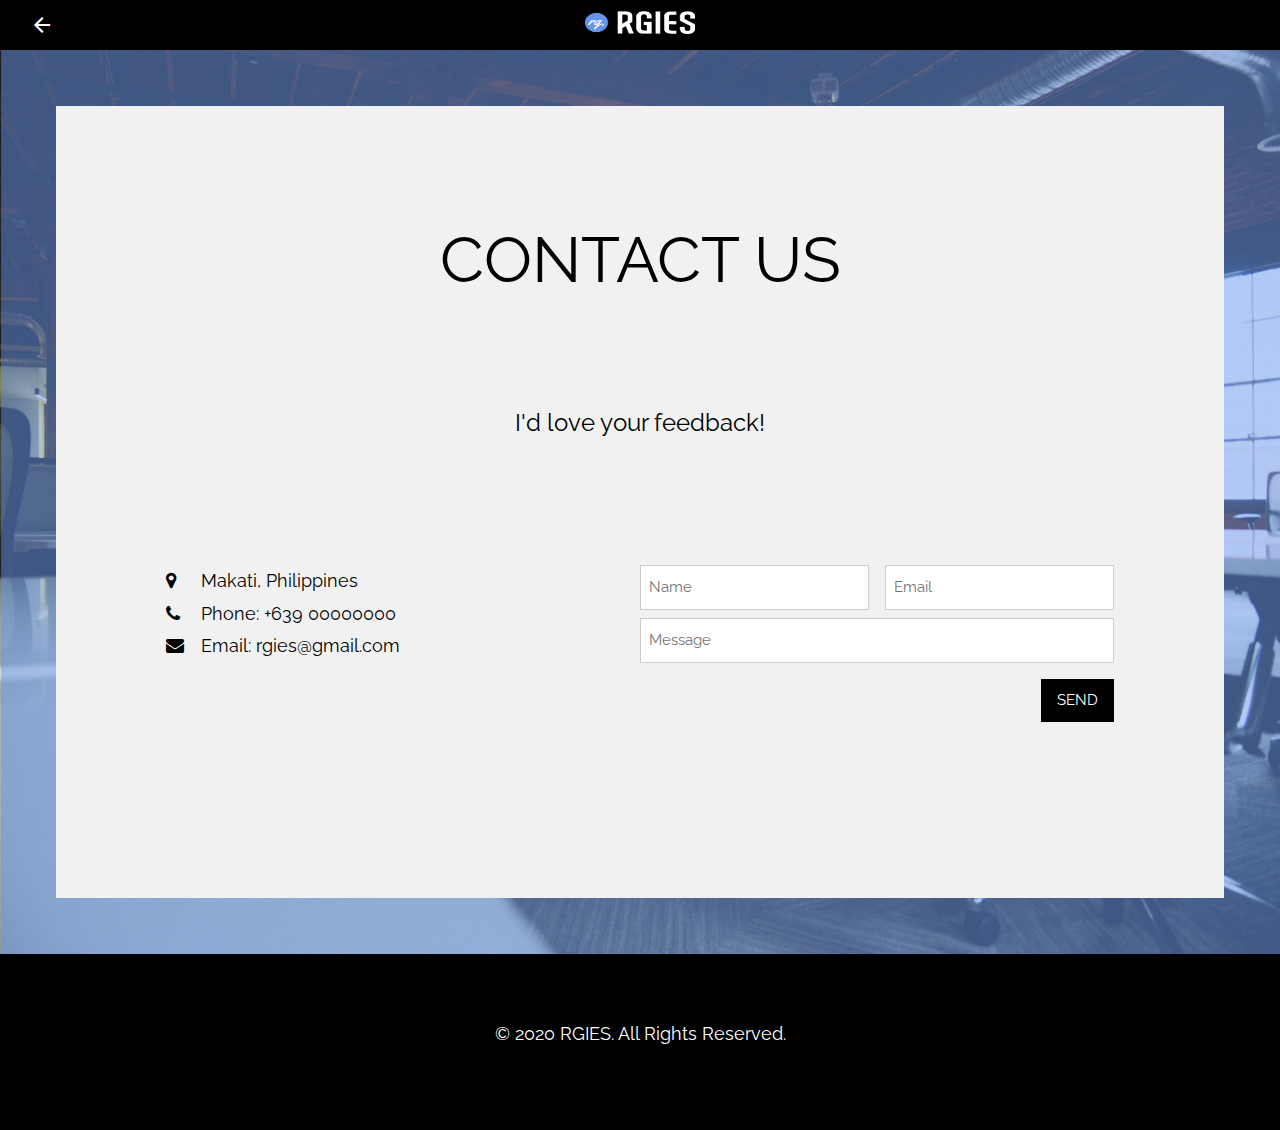
<file: img/RGIESCONTACT.html>
<?php
?>
<!DOCTYPE html>
<html lang="en">
<title>Contact Us - RGIES</title>
<meta charset="UTF-8">
<meta name="viewport" content="width=device-width, initial-scale=1">
<link rel="stylesheet" href="https://maxcdn.bootstrapcdn.com/bootstrap/3.4.1/css/bootstrap.min.css">
<script src="https://ajax.googleapis.com/ajax/libs/jquery/3.5.1/jquery.min.js"></script>
<script src="https://maxcdn.bootstrapcdn.com/bootstrap/3.4.1/js/bootstrap.min.js"></script>


<link rel="stylesheet" href="https://www.w3schools.com/w3css/4/w3.css">
<link rel="stylesheet" href="https://fonts.googleapis.com/css?family=Raleway">
<link rel="stylesheet" href="https://cdnjs.cloudflare.com/ajax/libs/font-awesome/4.7.0/css/font-awesome.min.css">

<link rel="stylesheet" href="https://maxcdn.bootstrapcdn.com/bootstrap/4.5.2/css/bootstrap.min.css">
<script src="https://cdnjs.cloudflare.com/ajax/libs/popper.js/1.16.0/umd/popper.min.js"></script>
<script src="https://maxcdn.bootstrapcdn.com/bootstrap/4.5.2/js/bootstrap.min.js"></script>

<!--Link rel for W3.css -->
<link rel="stylesheet" href="https://www.w3schools.com/w3css/4/w3.css">
<!--Link rel for Facebook Icon -->
<link rel="stylesheet" href="https://cdnjs.cloudflare.com/ajax/libs/font-awesome/4.7.0/css/font-awesome.min.css">
<!--Link rel for Website Icon -->
<link rel="icon" href="rgiesicon.png" type="image/gif" sizes="16x16">

<link rel="stylesheet" href="https://fonts.googleapis.com/icon?family=Material+Icons">

<link rel="icon" href="img/rgiesicon.png" type="image/gif" sizes="16x16">

<style>

body,h1,h2,h3,h4,h5,h6 {font-family: "Raleway", sans-serif}

body, html {
  height: 100%;
  line-height: 1.8;
}

/* Full height image header */
.bgimg-1 {
  background-position: center;
  background-size: cover;
  background-image: url("office.jpg");
  min-height: 95%;
}

.w3-bar .w3-button {
  padding: 16px;
}


/* add appropriate colors to fb, twitter and google buttons */
.fb {
  background-color: #3B5998;
  color: white;
  font-size: 18px;
  width: 180px;
}

.twitter {
  background-color: #55ACEE;
  color: white;
  font-size: 18px;
  width: 180px;
}

.google {
  background-color: #dd4b39;
  color: white;
  font-size: 18px;
  width: 180px;
}

</style>
<body>

<!-- Navbar Section-->
<nav class="w3-bar w3-black">
  <div class="container-fluid">
    <div class="navbar-header">
      <a class="navbar-brand" href="http://localhost/RGIES/index.php#"><i class="material-icons" style="margin-top:8px">arrow_back</i></a>
        <div class="w3-display-topmiddle">
        <a href="#" class="w3-bar-item"><img src="rgieswhite.png" width="110" height="25"></a>
          </div>
    </div>
  </div>
</nav>


<!-- Header with full-height image -->
<header class="bgimg-1 w3-display-container">
  <div class="w3-display-center w3-text-black" style="padding:56px">
<div class="w3-container w3-light-grey" style="padding:96px 16px">
    <p class="text-center"><span class="w3-jumbo w3-hide-small">CONTACT US</span></p><br>
    <p class="text-center"><span class="w3-xxlarge w3-hide-large w3-hide-medium">CONTACT US</span></p><br>
    <p class="text-center"><span class="w3-xlarge">I'd love your feedback!</span><p><br>
    <div class="w3-container w3-content w3-padding-64">
        <div class="w3-col m6 w3-large w3-margin-bottom">
          <i class="fa fa-map-marker" style="width:30px"></i> Makati, Philippines<br>
          <i class="fa fa-phone" style="width:30px"></i> Phone: +639 00000000<br>
          <i class="fa fa-envelope" style="width:30px"> </i> Email: rgies@gmail.com<br>
        </div>
        <div class="w3-col m6">
          <form action="/action_page.php" target="_blank">
            <div class="w3-row-padding" style="margin:0 -16px 8px -16px">
              <div class="w3-half">
                <input class="w3-input w3-border" type="text" placeholder="Name" required name="Name">
              </div>
              <div class="w3-half">
                <input class="w3-input w3-border" type="text" placeholder="Email" required name="Email">
              </div>
            </div>
            <input class="w3-input w3-border" type="text" placeholder="Message" required name="Message">
            <button class="w3-button w3-black w3-section w3-right" type="submit">SEND</button>
          </form>
        </div>
    </div>
</div>
  </div>
</header>

<!-- Footer -->
<footer class="w3-center w3-black w3-large w3-padding-64">
  <p>&#169; 2020 <a href="http://localhost/RGIES/index.php" title="RGIES" class="w3-hover-text-rgies">RGIES.</a> All Rights Reserved.</a></p>
</footer>


</body>
</html>
</file>
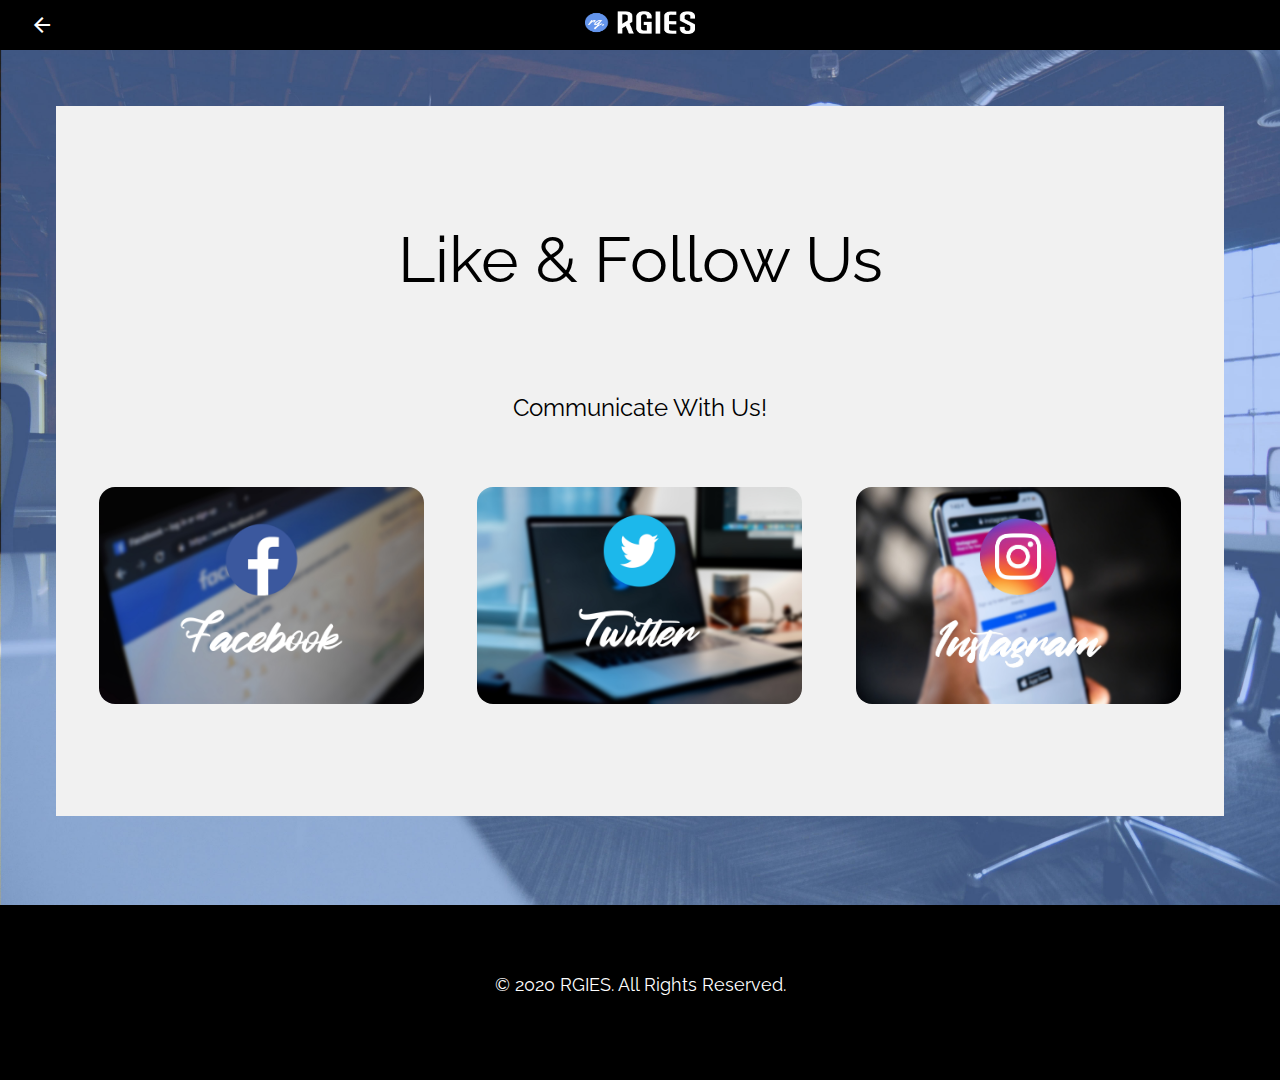
<file: img/RGIESFOLLOW.html>
<?php
?>
<!DOCTYPE html>
<html lang="en">
<title>Follow Us - RGIES</title>
<meta charset="UTF-8">
<meta name="viewport" content="width=device-width, initial-scale=1">
<link rel="stylesheet" href="https://maxcdn.bootstrapcdn.com/bootstrap/3.4.1/css/bootstrap.min.css">
<script src="https://ajax.googleapis.com/ajax/libs/jquery/3.5.1/jquery.min.js"></script>
<script src="https://maxcdn.bootstrapcdn.com/bootstrap/3.4.1/js/bootstrap.min.js"></script>


<link rel="stylesheet" href="https://www.w3schools.com/w3css/4/w3.css">
<link rel="stylesheet" href="https://fonts.googleapis.com/css?family=Raleway">
<link rel="stylesheet" href="https://cdnjs.cloudflare.com/ajax/libs/font-awesome/4.7.0/css/font-awesome.min.css">

<link rel="stylesheet" href="https://maxcdn.bootstrapcdn.com/bootstrap/4.5.2/css/bootstrap.min.css">
<script src="https://cdnjs.cloudflare.com/ajax/libs/popper.js/1.16.0/umd/popper.min.js"></script>
<script src="https://maxcdn.bootstrapcdn.com/bootstrap/4.5.2/js/bootstrap.min.js"></script>

<!--Link rel for W3.css -->
<link rel="stylesheet" href="https://www.w3schools.com/w3css/4/w3.css">
<!--Link rel for Facebook Icon -->
<link rel="stylesheet" href="https://cdnjs.cloudflare.com/ajax/libs/font-awesome/4.7.0/css/font-awesome.min.css">
<!--Link rel for Website Icon -->
<link rel="icon" href="rgiesicon.png" type="image/gif" sizes="16x16">

<link rel="stylesheet" href="https://fonts.googleapis.com/icon?family=Material+Icons">

<link rel="icon" href="img/rgiesicon.png" type="image/gif" sizes="16x16">

<style>

body,h1,h2,h3,h4,h5,h6 {font-family: "Raleway", sans-serif}

body, html {
  height: 100%;
  line-height: 1.8;
}

/* Full height image header */
.bgimg-1 {
  background-position: center;
  background-size: cover;
  background-image: url("office.jpg");
  min-height: 95%;
}

.w3-bar .w3-button {
  padding: 16px;
}


/* add appropriate colors to fb, twitter and google buttons */
.fb {
  background-color: #3B5998;
  color: white;
  font-size: 18px;
  width: 180px;
}

.twitter {
  background-color: #55ACEE;
  color: white;
  font-size: 18px;
  width: 180px;
}

.google {
  background-color: #dd4b39;
  color: white;
  font-size: 18px;
  width: 180px;
}

</style>
<body>

<!-- Navbar Section-->
<nav class="w3-bar w3-black">
  <div class="container-fluid">
    <div class="navbar-header">
      <a class="navbar-brand" href="http://localhost/RGIES/index.php#"><i class="material-icons" style="margin-top:8px">arrow_back</i></a>
        <div class="w3-display-topmiddle">
        <a href="#" class="w3-bar-item"><img src="rgieswhite.png" width="110" height="25"></a>
          </div>
    </div>
  </div>
</nav>


<!-- Header with full-height image -->
<header class="bgimg-1 w3-display-container">
  <div class="w3-display-center w3-text-black" style="padding:56px">
<div class="w3-container w3-light-grey" style="padding:96px 16px">
  <p class="w3-jumbo w3-hide-small w3-center">Like & Follow Us</p><br>
    <p class="w3-xxlarge w3-hide-large w3-hide-medium w3-center">Like & Follow Us</p><br>
  <p class="w3-xlarge w3-center">Communicate With Us!</p><br>
    <div class="w3-row w3-center">
        <div class="w3-third w3-center w3-section w3-margin-bottom">
          <a href="https://www.facebook.com/">
            <img src="fb.jpg" class="w3-round-xlarge" alt="Facebook" style="width:325px" class="w3-hover-shadow">
          </a>
        </div>

          <div class="w3-third w3-center w3-section w3-margin-bottom">
          <a href="https://twitter.com/">
            <img src="tw.jpg" class="w3-round-xlarge" alt="twitter" style="width:325px" class="w3-hover-shadow">
          </a>
        </div>

        <div class="w3-third w3-center w3-section w3-margin-bottom">
          <a href="https://www.instagram.com/">
            <img src="ig.jpg" class="w3-round-xlarge" alt="Instagram" style="width:325px" class="w3-hover-shadow">
          </a>
        </div>
    </div>

</div>
  </div>
</header>

<!-- Footer -->
<footer class="w3-center w3-black w3-large w3-padding-64">
  <p>&#169; 2020 <a href="http://localhost/RGIES/index.php#" title="RGIES" class="w3-hover-text-rgies">RGIES.</a> All Rights Reserved.</a></p>
</footer>


</body>
</html>
</file>
